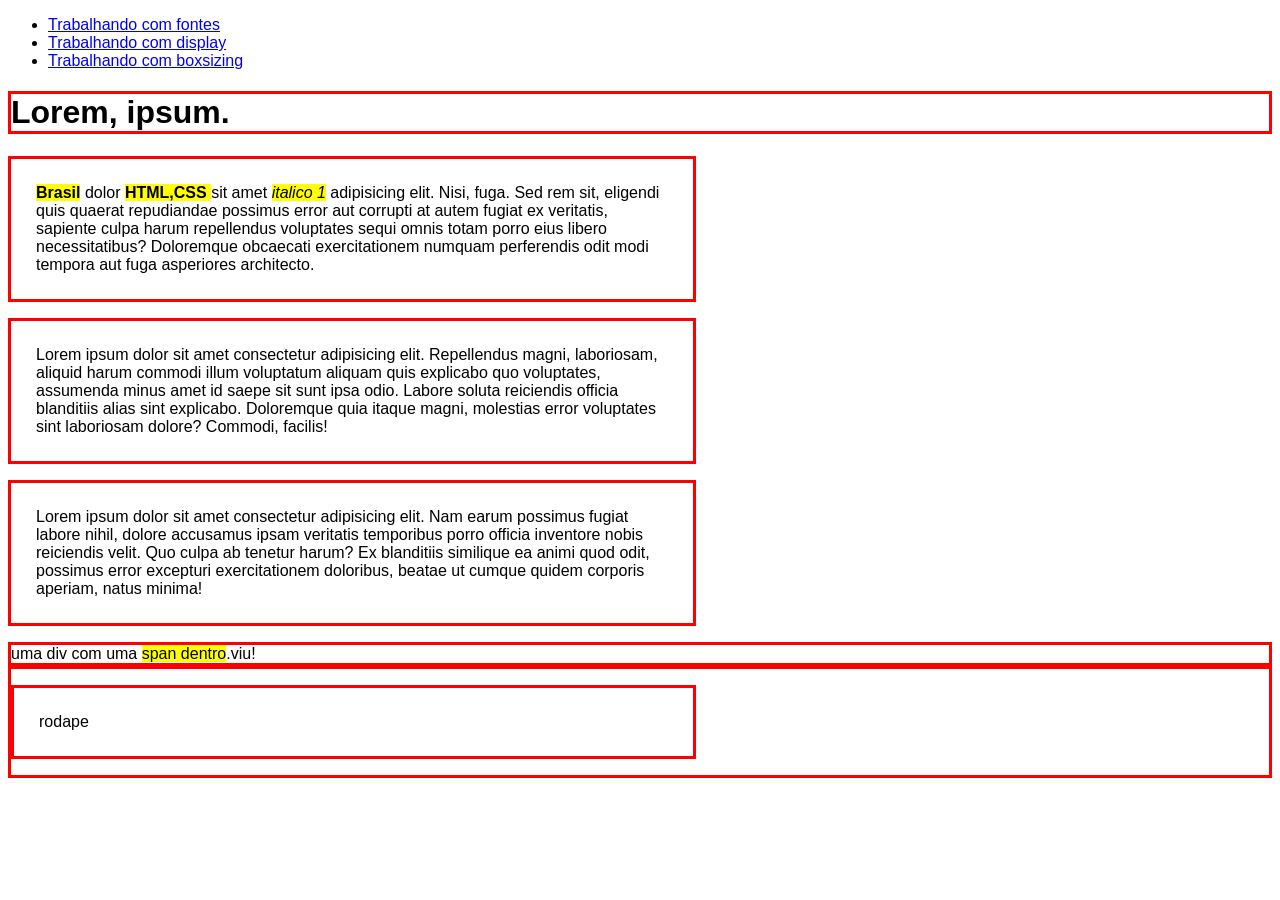
<file: pages/pages/display.html>
<!DOCTYPE html>
<html lang="pt-br">
<head>
    <meta charset="UTF-8">
    <meta name="viewport" content="width=device-width, initial-scale=1.0">
    <meta name="author" content="Manuela Hernandes">
    <meta name="description" content="Resumo das aulas de HTML e CSS">
    <meta name="keywords" content="html, css, tecnologia">
    <title>Resumo | display </title>

    <style>
        body{
            font-family: sans-serif;
        }

        h1, p, div, footer{
            border: 3px solid red;
        }

        p{
            width: 50%;
            padding: 25px;
        }

        b, strong, i, em, span{
            background-color: yellow;
        }

        em{
            height: 50px;
            width: 200px;
            margin: 5px;
            padding: 50px;
            display: block;
            display: inline-block;
            visibility: hidden;
        }

    </style>
</head>
<body>
    <header>
           <nav>
            <ul>
                <li>
                    <a href="./pages/fontes.html">Trabalhando com fontes</a>
                </li>
                <li>
                    <a href="./pages/display.html">Trabalhando com display</a>
                </li>
                 <li>
                    <a href="./pages/boxsizing.html">Trabalhando com boxsizing</a>
                </li>
            </ul>
        </nav>

    </header>
    <main>
        <h1>Lorem, ipsum.</h1>

        <p><b>Brasil</b> dolor <strong>HTML,CSS </strong>sit amet <i>italico 1</i> adipisicing elit. Nisi, fuga. 
            Sed rem sit, eligendi quis quaerat repudiandae possimus error aut corrupti at
            autem fugiat ex veritatis, sapiente culpa harum repellendus voluptates sequi 
            omnis totam porro eius libero necessitatibus? Doloremque obcaecati exercitationem 
            numquam perferendis odit modi tempora aut fuga asperiores architecto.
        </p>

        <p>Lorem ipsum dolor sit amet consectetur adipisicing elit. Repellendus magni, 
            laboriosam, aliquid harum commodi illum voluptatum aliquam quis explicabo quo 
            voluptates, assumenda minus amet id saepe sit sunt ipsa odio. Labore soluta reiciendis
            officia blanditiis alias sint explicabo. Doloremque quia itaque magni, 
            molestias error voluptates sint laboriosam dolore? Commodi, facilis!
        </p>

        <p>Lorem ipsum dolor sit amet consectetur adipisicing elit. Nam earum possimus 
            fugiat labore nihil, dolore accusamus ipsam veritatis temporibus porro officia
            inventore nobis reiciendis velit. Quo culpa ab tenetur harum? Ex blanditiis 
            similique ea animi quod odit, possimus error excepturi exercitationem doloribus, 
            beatae ut cumque quidem corporis aperiam, natus minima!
        </p>

        <div>uma div com uma <span>span dentro</span>.viu!</div>
       

    </main>
    <footer>
        <p>rodape</p>
    </footer>
    
</body>
</html>
</file>
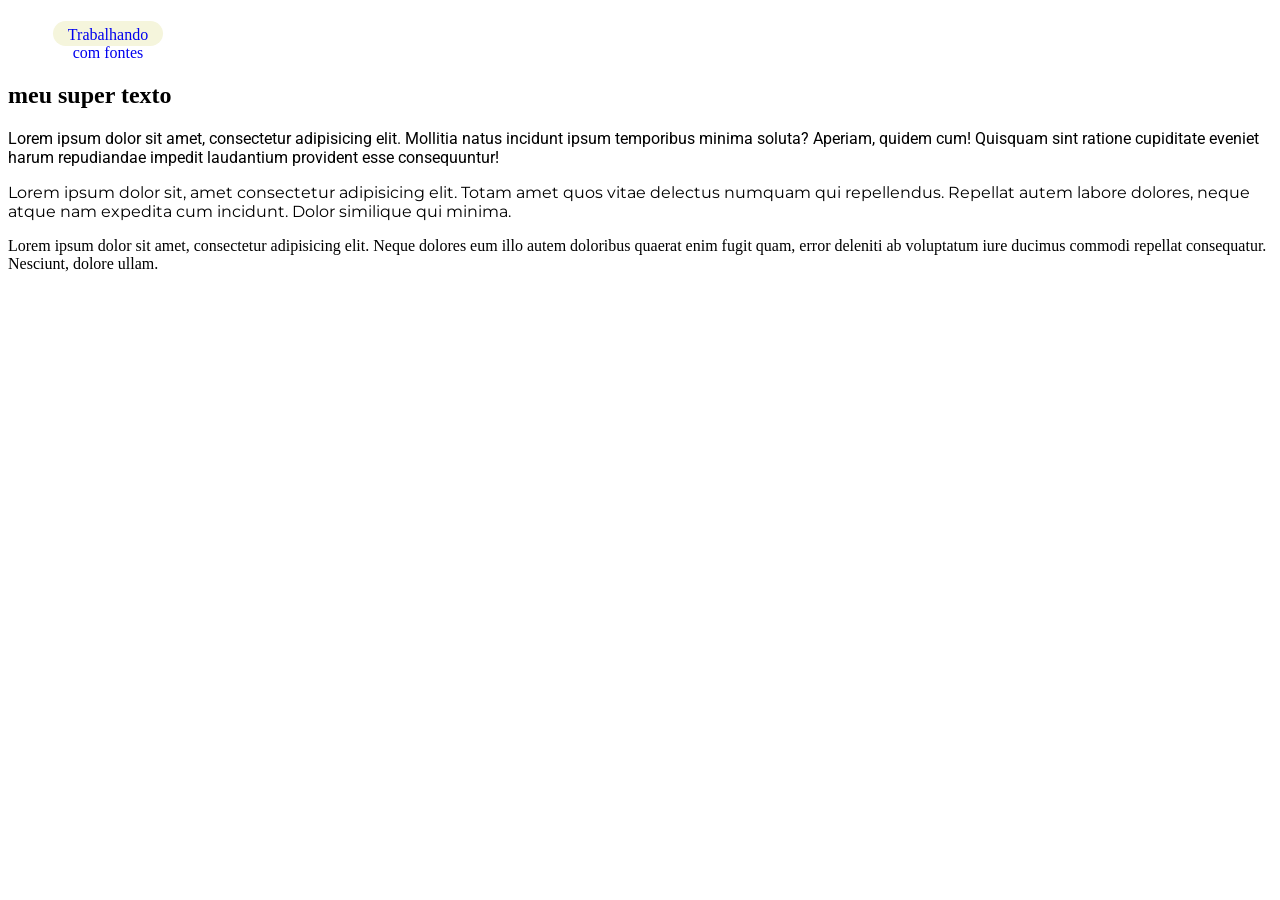
<file: pages/pages/fontes.html>
<!DOCTYPE html>
<html lang="pt-br">
<head>
    <meta charset="UTF-8">
    <meta name="viewport" content="width=device-width, initial-scale=1.0">
    <meta name="author" content="Manuela Hernandes">
    <meta name="description" content="Resumo das aulas de HTML e CSS">
    <meta name="keywords" content="html, css, tecnologia">
    <link rel="stylesheet" href="../style/style.css">

    <link rel="preconnect" href="https://fonts.googleapis.com">
<link rel="preconnect" href="https://fonts.gstatic.com" crossorigin>
<link href="https://fonts.googleapis.com/css2?family=Roboto:ital,wght@0,100..900;1,100..900&display=swap" rel="stylesheet">

    <style>
        .texto-um{
            font-family: "Roboto";
        }
    </style>




<title>Resumo da aula de Tipografia em HTML e CSS</title>
</head>
<body>
    <header>

    </header>
    <main>
        <section>
        <nav>
            <ul>
                <li>
                    <a href="./pages/fontes.html">Trabalhando com fontes</a>
                </li>
            </ul>
        </nav>
        </section>
        <section>
            <h2>meu super texto</h2>
            <article>
            <p class="texto-artigo texto-um">
                Lorem ipsum dolor sit amet, consectetur adipisicing elit. 
                Mollitia natus incidunt ipsum temporibus minima soluta? Aperiam, quidem cum! 
                Quisquam sint ratione cupiditate eveniet
                 harum repudiandae impedit laudantium provident esse consequuntur!
            </p>

            <p class="texto-artigo texto-dois">
                Lorem ipsum dolor sit, amet consectetur adipisicing elit. 
                Totam amet quos vitae delectus numquam qui repellendus.
                 Repellat autem labore dolores, neque atque nam expedita cum incidunt.
                 Dolor similique qui minima.
            </p>

            <p class="texto-artigo texto-tres">
                Lorem ipsum dolor sit amet, consectetur adipisicing elit. 
                Neque dolores eum illo autem doloribus quaerat enim fugit quam, 
                error deleniti ab voluptatum iure ducimus commodi repellat consequatur.
                Nesciunt, dolore ullam.</p>

        </article>
        </section>

    </main>
    <footer>

    </footer>
    
</body>
</html>
</file>
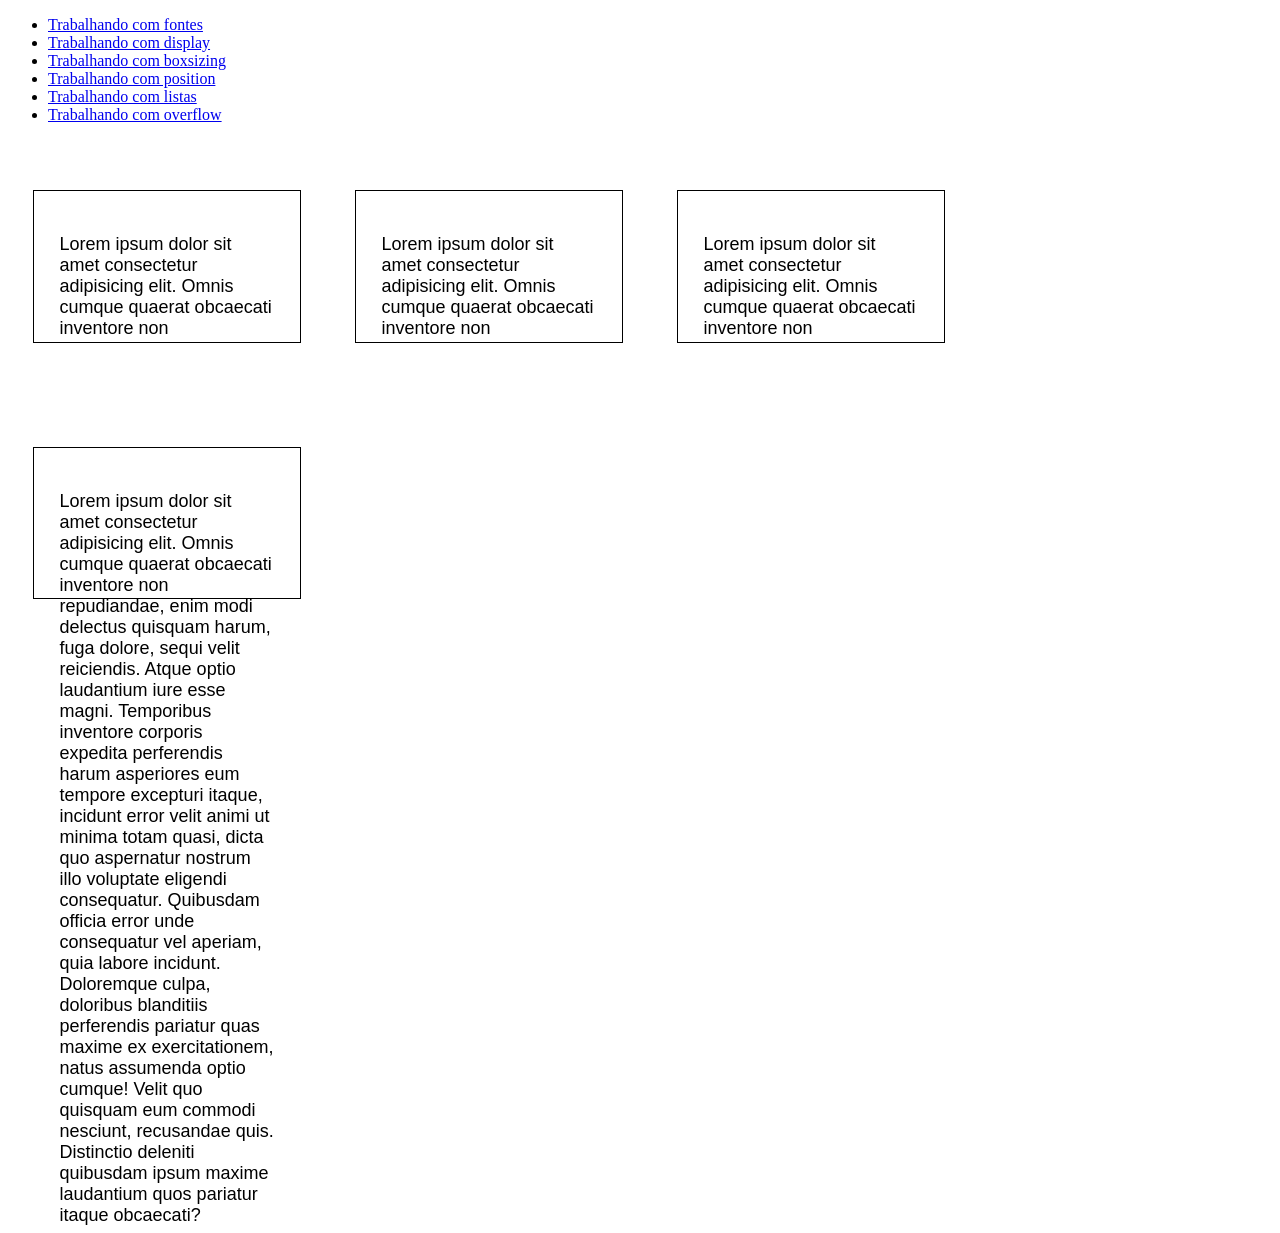
<file: pages/pages/overflow.html>
<!DOCTYPE html>
<html lang="pt-br">
<head>
    <meta charset="UTF-8">
    <meta name="viewport" content="width=device-width, initial-scale=1.0">
    <meta name="author" content="Manuela Hernandes">
    <meta name="description" content="Resumo das aulas de HTML e CSS">
    <meta name="keywords" content="html, css, tecnologia">
    <title>Resumo das aulas de HTML</title>

    <style>
        div{
            padding: 2%;
            margin: 50px 2%;
            border: 1px solid black;
            width: 17%;
            height: 100px;
            font-family: sans-serif;
            font-size: 18px;
            display: inline-block;
        }

        .div1{
            overflow: hidden;
        }

         .div2{
            overflow: scroll;
        }

         .div3{
            overflow: auto;
        }

         .div4{
            overflow: visible;
        }
    </style>
</head>
<body>
    <header>
           <nav>
            <ul>
                <li>
                    <a href="./pages/fontes.html">Trabalhando com fontes</a>
                </li>
                <li>
                    <a href="./pages/display.html">Trabalhando com display</a>
                </li>
                <li>
                    <a href="./pages/boxsizing.html">Trabalhando com boxsizing</a>
                </li>
                <li>
                    <a href="./pages/position.html">Trabalhando com position</a>
                </li>
                 <li>
                    <a href="./pages/listas.html">Trabalhando com listas</a>
                </li>
                <li>
                    <a href="./pages/overflow.html">Trabalhando com overflow</a>
                </li>
                
            </ul>
        </nav>

    </header>
    <main>
        <div class="div1">
            <p>Lorem ipsum dolor sit amet consectetur adipisicing elit. Omnis cumque quaerat obcaecati inventore non repudiandae, enim modi delectus quisquam harum, fuga dolore, sequi velit reiciendis. Atque optio laudantium iure esse magni. Temporibus inventore corporis expedita perferendis harum asperiores eum tempore excepturi itaque, incidunt error velit animi ut minima totam quasi, dicta quo aspernatur nostrum illo voluptate eligendi consequatur. Quibusdam officia error unde consequatur vel aperiam, quia labore incidunt. Doloremque culpa, doloribus blanditiis perferendis pariatur quas maxime ex exercitationem, natus assumenda optio cumque! Velit quo quisquam eum commodi nesciunt, recusandae quis. Distinctio deleniti quibusdam ipsum maxime laudantium quos pariatur itaque obcaecati?</p>
        </div>

        <div class="div2">
            <p>Lorem ipsum dolor sit amet consectetur adipisicing elit. Omnis cumque quaerat obcaecati inventore non repudiandae, enim modi delectus quisquam harum, fuga dolore, sequi velit reiciendis. Atque optio laudantium iure esse magni. Temporibus inventore corporis expedita perferendis harum asperiores eum tempore excepturi itaque, incidunt error velit animi ut minima totam quasi, dicta quo aspernatur nostrum illo voluptate eligendi consequatur. Quibusdam officia error unde consequatur vel aperiam, quia labore incidunt. Doloremque culpa, doloribus blanditiis perferendis pariatur quas maxime ex exercitationem, natus assumenda optio cumque! Velit quo quisquam eum commodi nesciunt, recusandae quis. Distinctio deleniti quibusdam ipsum maxime laudantium quos pariatur itaque obcaecati?</p>
        </div>

        <div class="div3">
            <p>Lorem ipsum dolor sit amet consectetur adipisicing elit. Omnis cumque quaerat obcaecati inventore non repudiandae, enim modi delectus quisquam harum, fuga dolore, sequi velit reiciendis. Atque optio laudantium iure esse magni. Temporibus inventore corporis expedita perferendis harum asperiores eum tempore excepturi itaque, incidunt error velit animi ut minima totam quasi, dicta quo aspernatur nostrum illo voluptate eligendi consequatur. Quibusdam officia error unde consequatur vel aperiam, quia labore incidunt. Doloremque culpa, doloribus blanditiis perferendis pariatur quas maxime ex exercitationem, natus assumenda optio cumque! Velit quo quisquam eum commodi nesciunt, recusandae quis. Distinctio deleniti quibusdam ipsum maxime laudantium quos pariatur itaque obcaecati?</p>
        </div>

        <div class="div4">
            <p>Lorem ipsum dolor sit amet consectetur adipisicing elit. Omnis cumque quaerat obcaecati inventore non repudiandae, enim modi delectus quisquam harum, fuga dolore, sequi velit reiciendis. Atque optio laudantium iure esse magni. Temporibus inventore corporis expedita perferendis harum asperiores eum tempore excepturi itaque, incidunt error velit animi ut minima totam quasi, dicta quo aspernatur nostrum illo voluptate eligendi consequatur. Quibusdam officia error unde consequatur vel aperiam, quia labore incidunt. Doloremque culpa, doloribus blanditiis perferendis pariatur quas maxime ex exercitationem, natus assumenda optio cumque! Velit quo quisquam eum commodi nesciunt, recusandae quis. Distinctio deleniti quibusdam ipsum maxime laudantium quos pariatur itaque obcaecati?</p>
        </div>
       

    </main>
    <footer>

    </footer>
    
</body>
</html>
</file>
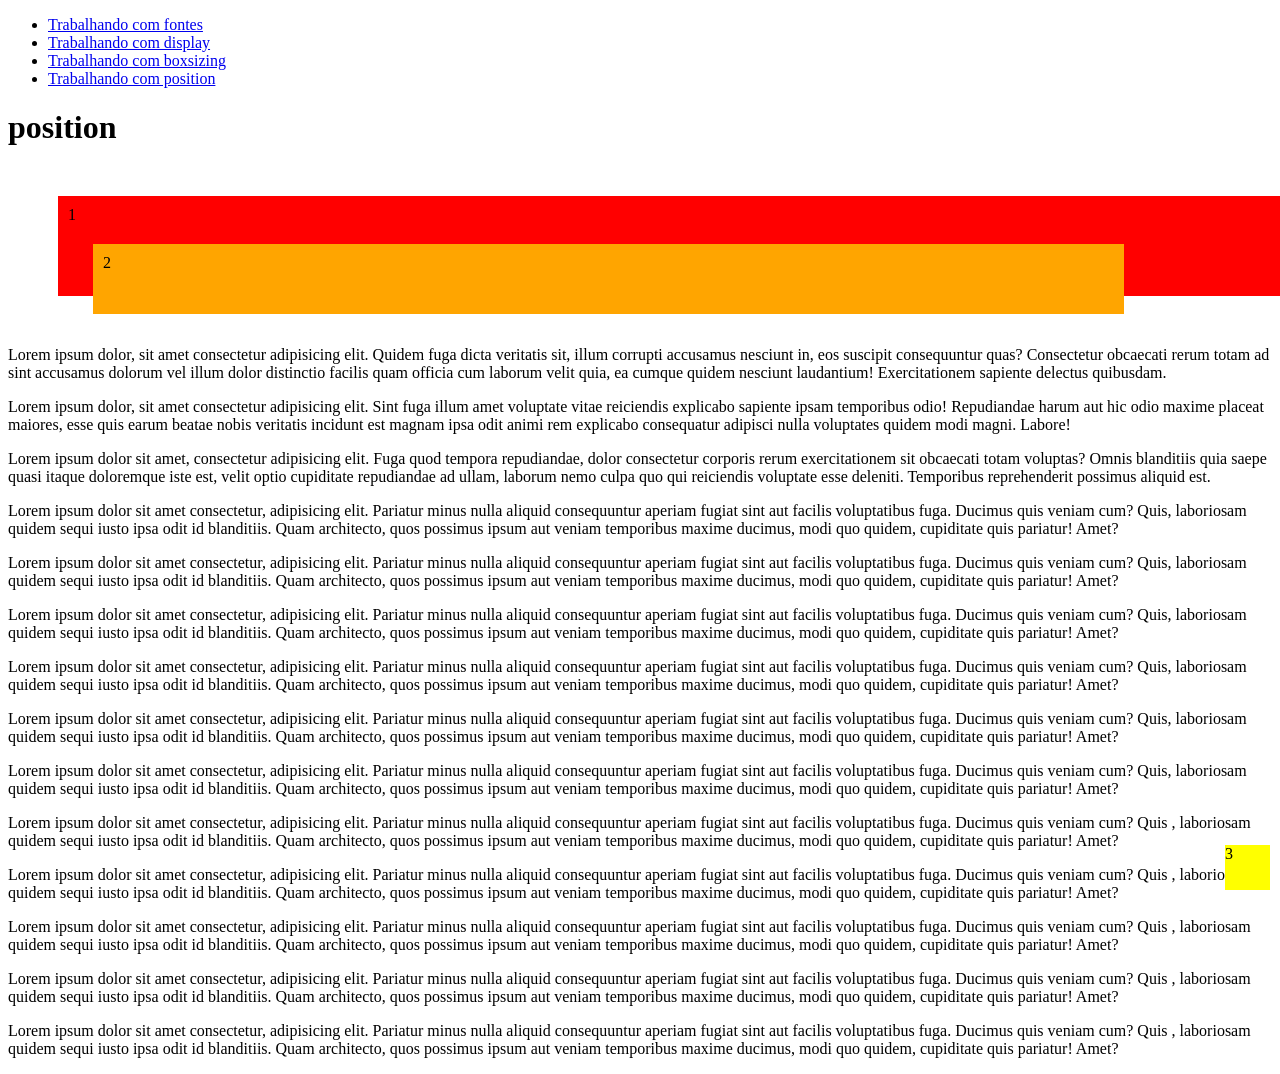
<file: pages/pages/position.html>
<!DOCTYPE html>
<html lang="pt-br">
<head>
    <meta charset="UTF-8">
    <meta name="viewport" content="width=device-width, initial-scale=1.0">
    <meta name="author" content="Manuela Hernandes">
    <meta name="description" content="Resumo das aulas de HTML e CSS">
    <meta name="keywords" content="html, css, tecnologia">
    <title>Resumo das aulas de HTML</title>

    <style>
        #um{
            background-color: red;
            padding: 10px;
            width: 100%;
            height: 80px;
            margin: 50px;
            position: relative;
            top: 0;
            
        }

        #dois{
            background-color: orange;
            padding: 10px;
            width: 80%;
            height: 50px;
            position: relative;
            bottom: -20px;
            right: -25px;
        }

        #tres{
            background-color: yellow;
            width: 45px;
            height: 45px;
            position: fixed;
            bottom: 10px;
            right: 10px;
        }

    </style>
</head>
<body>
    <header>
           <nav>
            <ul>
                <li>
                    <a href="./pages/fontes.html">Trabalhando com fontes</a>
                </li>
                <li>
                    <a href="./pages/display.html">Trabalhando com display</a>
                </li>
                <li>
                    <a href="./pages/boxsizing.html">Trabalhando com boxsizing</a>
                </li>
                <li>
                    <a href="./pages/position.html">Trabalhando com position</a>
                </li>
            </ul>
        </nav>

    </header>
    <main>
        <h1>position</h1>
        <div id="container">
            <div id="um">
                1
                <div id="dois">
                    2
                    <div id="tres">
                        3

                    </div>
                </div>
            </div>

            <p>
                Lorem ipsum dolor, sit amet consectetur adipisicing elit.
                 Quidem fuga dicta veritatis sit, illum corrupti accusamus nesciunt in, 
                 eos suscipit consequuntur quas? Consectetur obcaecati rerum totam ad sint accusamus dolorum
                  vel illum dolor distinctio facilis quam officia cum laborum velit quia, ea cumque quidem nesciunt 
                  laudantium! Exercitationem sapiente delectus quibusdam.
            </p>


            <p>
                Lorem ipsum dolor, sit amet consectetur adipisicing elit. Sint fuga illum amet voluptate vitae
                 reiciendis explicabo sapiente ipsam temporibus odio! Repudiandae harum aut hic odio maxime 
                 placeat maiores, esse quis earum beatae nobis veritatis incidunt est magnam ipsa odit animi
                  rem explicabo consequatur adipisci nulla voluptates quidem modi magni. Labore!
            </p>


            <p>
                Lorem ipsum dolor sit amet, consectetur adipisicing elit. Fuga quod tempora repudiandae,
                 dolor consectetur corporis rerum exercitationem sit obcaecati totam voluptas? Omnis blanditiis 
                 quia saepe quasi itaque doloremque iste est, velit optio cupiditate repudiandae ad ullam, 
                 laborum nemo culpa quo qui reiciendis voluptate esse deleniti. Temporibus reprehenderit possimus 
                 aliquid est.
            </p>


            <p>
                Lorem ipsum dolor sit amet consectetur, adipisicing elit. Pariatur minus nulla aliquid consequuntur 
                aperiam fugiat sint aut facilis voluptatibus fuga. Ducimus quis veniam cum? Quis, laboriosam 
                quidem sequi iusto ipsa odit id blanditiis. Quam architecto, quos possimus ipsum aut veniam 
                temporibus maxime ducimus, modi quo quidem, cupiditate quis pariatur! Amet?
            </p>
            <p>
                Lorem ipsum dolor sit amet consectetur, adipisicing elit. Pariatur minus nulla aliquid 
                consequuntur aperiam fugiat sint aut facilis voluptatibus fuga. Ducimus quis veniam cum? Quis,
                 laboriosam quidem sequi iusto ipsa odit id blanditiis. Quam architecto, quos possimus ipsum aut
                  veniam temporibus maxime ducimus, modi quo quidem, cupiditate quis pariatur! Amet?
            </p>
            <p>
                Lorem ipsum dolor sit amet consectetur, adipisicing elit. Pariatur minus nulla aliquid 
                consequuntur aperiam fugiat sint aut facilis voluptatibus fuga. Ducimus quis veniam cum? Quis,
                 laboriosam quidem sequi iusto ipsa odit id blanditiis. Quam architecto, quos possimus ipsum 
                 aut veniam temporibus maxime ducimus, modi quo quidem, cupiditate quis pariatur! Amet?
            </p>
            <p>
                Lorem ipsum dolor sit amet consectetur, adipisicing elit. Pariatur minus nulla aliquid
                 consequuntur aperiam fugiat sint aut facilis voluptatibus fuga. Ducimus quis veniam cum? 
                 Quis, laboriosam quidem sequi iusto ipsa odit id blanditiis. Quam architecto, quos possimus
                  ipsum aut veniam temporibus maxime ducimus, modi quo quidem, cupiditate quis pariatur! Amet?
            </p>
            <p>
                Lorem ipsum dolor sit amet consectetur, adipisicing elit. Pariatur minus nulla aliquid
                 consequuntur aperiam fugiat sint aut facilis voluptatibus fuga. Ducimus quis veniam cum?
                  Quis, laboriosam quidem sequi iusto ipsa odit id blanditiis. Quam architecto, quos possimus 
                  ipsum aut veniam temporibus maxime ducimus, modi quo quidem, cupiditate quis pariatur! Amet?
            </p>
            <p>
                Lorem ipsum dolor sit amet consectetur, adipisicing elit. Pariatur minus nulla aliquid 
                consequuntur aperiam fugiat sint aut facilis voluptatibus fuga. Ducimus quis veniam cum?
                 Quis, laboriosam quidem sequi iusto ipsa odit id blanditiis. Quam architecto, quos possimus
                  ipsum aut veniam temporibus maxime ducimus, modi quo quidem, cupiditate quis pariatur! Amet?
            </p>
            <p>
                Lorem ipsum dolor sit amet consectetur, adipisicing elit. Pariatur minus nulla aliquid 
                consequuntur aperiam fugiat sint aut facilis voluptatibus fuga. Ducimus quis veniam cum? Quis
                , laboriosam quidem sequi iusto ipsa odit id blanditiis. Quam architecto, quos possimus ipsum
                 aut veniam temporibus maxime ducimus, modi quo quidem, cupiditate quis pariatur! Amet?
            </p>
            <p>
                Lorem ipsum dolor sit amet consectetur, adipisicing elit. Pariatur minus nulla aliquid 
                consequuntur aperiam fugiat sint aut facilis voluptatibus fuga. Ducimus quis veniam cum? Quis
                , laboriosam quidem sequi iusto ipsa odit id blanditiis. Quam architecto, quos possimus ipsum
                 aut veniam temporibus maxime ducimus, modi quo quidem, cupiditate quis pariatur! Amet?
            </p>
            <p>
                Lorem ipsum dolor sit amet consectetur, adipisicing elit. Pariatur minus nulla aliquid 
                consequuntur aperiam fugiat sint aut facilis voluptatibus fuga. Ducimus quis veniam cum? Quis
                , laboriosam quidem sequi iusto ipsa odit id blanditiis. Quam architecto, quos possimus ipsum
                 aut veniam temporibus maxime ducimus, modi quo quidem, cupiditate quis pariatur! Amet?
            </p>
            <p>
                Lorem ipsum dolor sit amet consectetur, adipisicing elit. Pariatur minus nulla aliquid 
                consequuntur aperiam fugiat sint aut facilis voluptatibus fuga. Ducimus quis veniam cum? Quis
                , laboriosam quidem sequi iusto ipsa odit id blanditiis. Quam architecto, quos possimus ipsum
                 aut veniam temporibus maxime ducimus, modi quo quidem, cupiditate quis pariatur! Amet?
            </p>
            <p>
                Lorem ipsum dolor sit amet consectetur, adipisicing elit. Pariatur minus nulla aliquid 
                consequuntur aperiam fugiat sint aut facilis voluptatibus fuga. Ducimus quis veniam cum? Quis
                , laboriosam quidem sequi iusto ipsa odit id blanditiis. Quam architecto, quos possimus ipsum
                 aut veniam temporibus maxime ducimus, modi quo quidem, cupiditate quis pariatur! Amet?
            </p>



        </div>
       

    </main>
    <footer>

    </footer>
    
</body>
</html>
</file>
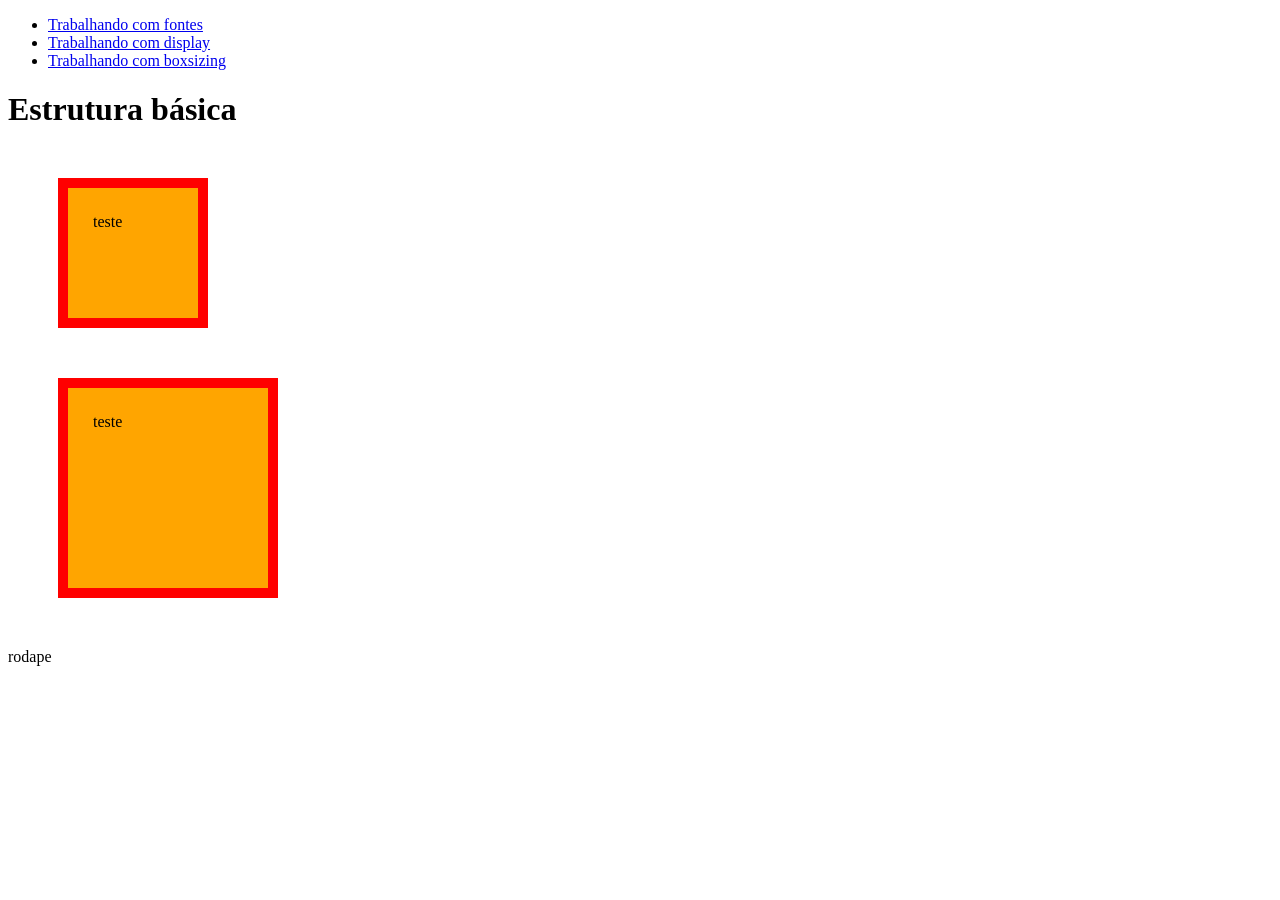
<file: pages/pages/pages/boxsizing.html>
<!DOCTYPE html>
<html lang="pt-br">
<head>
    <meta charset="UTF-8">
    <meta name="viewport" content="width=device-width, initial-scale=1.0">
    <meta name="author" content="Manuela Hernandes">
    <meta name="description" content="Resumo das aulas de HTML e CSS">
    <meta name="keywords" content="html, css, tecnologia">
    <title>Resumo | display </title>

    <style>
       div{
        background-color: orange;
        width: 150px;
        height: 150px;
        margin: 50px;
        border: 10px solid red;
        padding: 25px;
       }

       #div1{
        box-sizing: border-box;
       }

       #div-2{
        box-sizing: content-box;
       }

    </style>
</head>
<body>
    <header>
           <nav>
            <ul>
                <li>
                    <a href="./pages/fontes.html">Trabalhando com fontes</a>
                </li>
                <li>
                    <a href="./pages/display.html">Trabalhando com display</a>
                </li>
                 <li>
                    <a href="./pages/boxsizing.html">Trabalhando com boxsizing</a>
                </li>
            </ul>
        </nav>

    </header>
    <main>
       <h1>Estrutura básica</h1>
       <div id="div1">teste</div>
       <div id="div2">teste</div>
       

    </main>
    <footer>
        <p>rodape</p>
    </footer>
    
</body>
</html>
</file>
<file: pages/style/style.css>
@import url('https://fonts.googleapis.com/css2?family=Roboto:ital,wght@0,100..900;1,100..900&display=swap');
@import url('https://fonts.googleapis.com/css2?family=Montserrat:ital,wght@0,100..900;1,100..900&family=Roboto:ital,wght@0,100..900;1,100..900&display=swap');


@font-face {
    font-family: 'Sabrina';
    src: url(/font/sabrina.zip/Sabrina_) format('truetype'),
    url(/font/sabrina.zip/Sabrinas) format('truetype')
}
.texto-um{
    font-family: 'Roboto';
}

.texto-dois{
    font-family: 'Montserrat';
}

.texto-tres{
    font-family: 'Blue Screen';
}

nav ul{
    list-style: none;
    
}

nav ul li{
    display: inline-block;
    width: 100px;
    height: 15px;
    margin: 5px;
    padding: 5px;

    text-align: center;

    background-color: beige;

    border-radius: 15px;
}

 nav ul li a{
    text-decoration: none;
}
</file>
